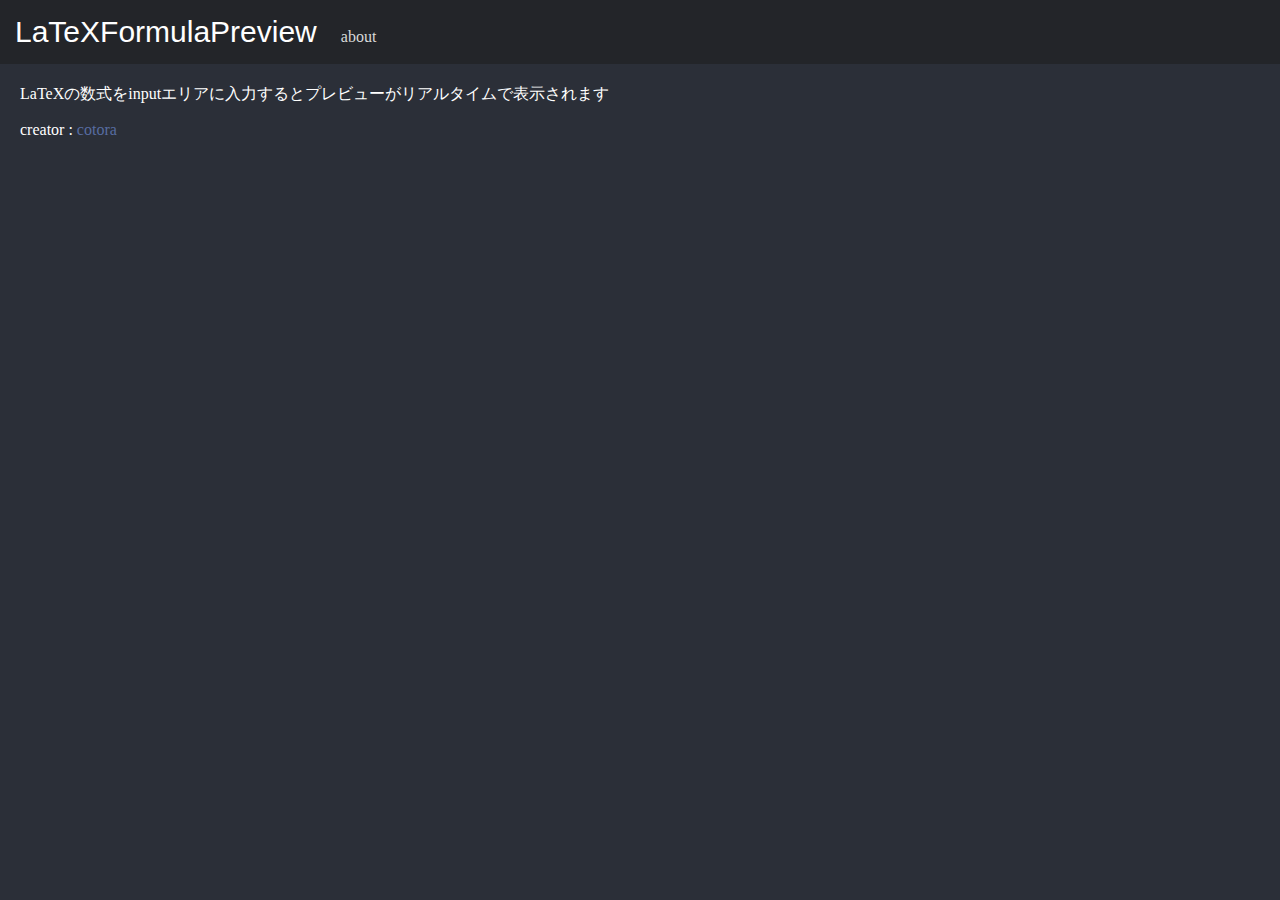
<file: about.html>
<!DOCTYPE html>
<html>
    <head>
        <meta charset="utf-8">
        <meta name="viewport" content="width=device-width,initial-scale=1">
        <link rel="stylesheet" type="text/css" href="about.css">
        <title>LaTeXFormulaPreview</title>
    </head>
    <body>
        <header>
            <a href="index.html" id="header-title">LaTeXFormulaPreview</a>
            <a href="about.html" id="about">about</a>
        </header>
        <div class="description">
            <p>LaTeXの数式をinputエリアに入力するとプレビューがリアルタイムで表示されます</p>
            <p>creator : <a href="https://cotora.github.io" id="creator">cotora</a></p>
        </div>
    </body>
</html>
</file>
<file: about.css>
html,body{
    background-color:#2b2f38;
    margin:0;
    padding:0;
}

header{
    background-color: #232529;
    margin:0;
    padding:15px;
}

a{
    text-decoration: none;
    color: white;
}

#header-title{
    font-size: 30px;
    font-family:'Gill Sans', 'Gill Sans MT', Calibri, 'Trebuchet MS', sans-serif;
}

#about{
    margin:0 20px;
    color:#d9d9d9;
}

#about:hover{
    color:white;
}

.description{
    margin:20px;
    color:white;
}

#creator{
    color:#576ca1;
}

#creator:hover{
    color:#6f88c9;
}
</file>
